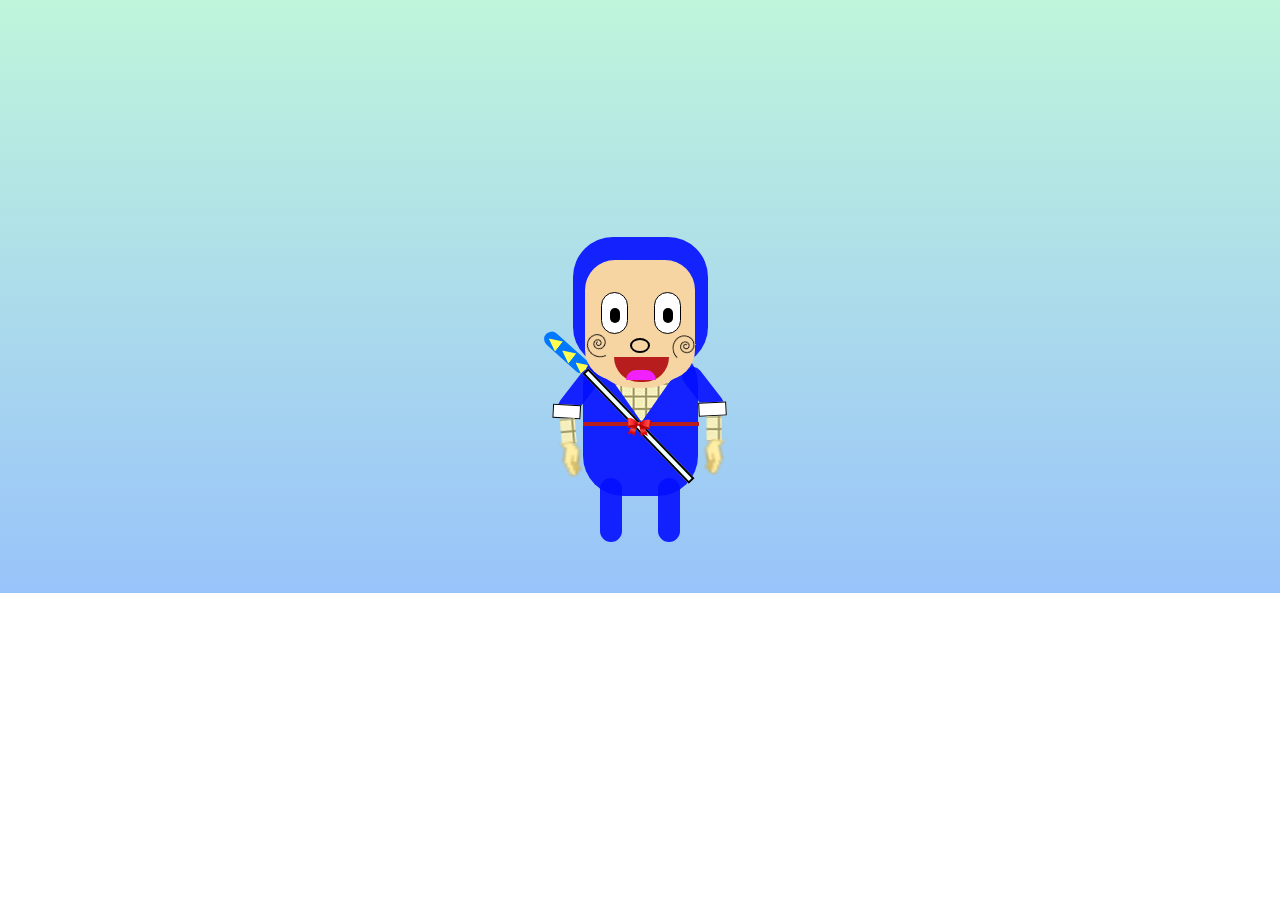
<file: index.html>
<!DOCTYPE html>
<html lang="en">

<head>
    <meta charset="UTF-8">
    <meta http-equiv="X-UA-Compatible" content="IE=edge">
    <meta name="viewport" content="width=device-width, initial-scale=1.0">
    <title>Ninja Hattori</title>
    <!-- bootstraplink  -->

    <link rel="stylesheet" href="index.css">


</head>

<body>
    <div class="container">

        <div class="blue-bg">
            <div class="behind-face">
                <div class="behind-face-1"></div>
                <div class="hands">
                    <div class="sword">
                        <div class="triangle"></div>
                        <div class="triangle"></div>
                        <div class="triangle"></div>
                    </div>
                    <div class="l-hand hand">
                        <div class="hand-white-l">
                            <div class="l-cloth">
                                <img class="hand-image-l" src="hand.png" alt="">
                            </div>
                        </div>
                    </div>
                    <div class="r-hand  hand">
                        <div class="hand-white-r">
                            <div class="r-cloth">
                                <img class="hand-image-r" src="hand.png" alt="">
                            </div>
                        </div>
                    </div>
                </div>
                <div class="down">
                    <div class="body">
                        <img src="yellow-shirt.jpeg" alt="">
                    </div>
                    <div class="ribbon-red">

                    </div>
                    <div class="ribbon-white"> <img class="ribbon-image" src="ribbon.png" alt=""></div>
<div class="leg">
    <div class="leg-l"></div>
    <div class="leg-r"></div>
</div>
                </div>
            </div>

            <div class="face">
                <div class="row">
                    <div class="eyes">
                        <div class="dots">

                        </div>
                    </div>
                    <div class="eyes ">
                        <div class="dots">

                        </div>
                    </div>
                </div>

                <div class="circle">
                    <img class="face-image face-image-1" src="celtic.png" alt="">
                    <img class="face-image face-image-2" src="celtic.png" alt="">
                </div>
                <div class="half-circle">
                    <div class="nose"></div>
                    <div class="smile">
                        <div class="smile-2"></div>
                    </div>
                </div>

            </div>


        </div>


    </div>
</body>

</html>
</file>
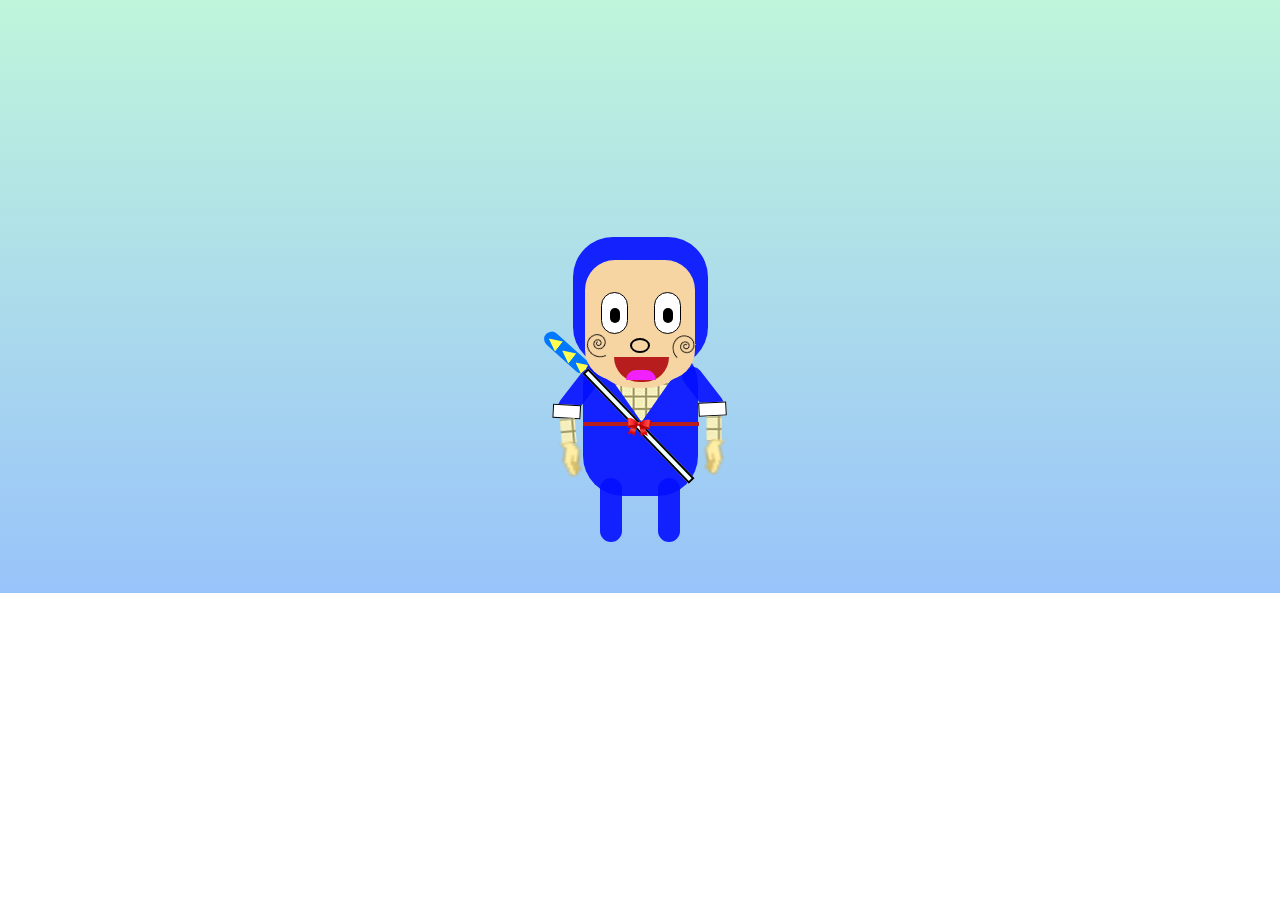
<file: hatori.html>
<!DOCTYPE html>
<html lang="en">

<head>
    <meta charset="UTF-8">
    <meta http-equiv="X-UA-Compatible" content="IE=edge">
    <meta name="viewport" content="width=device-width, initial-scale=1.0">
    <title>Ninja Hattori</title>
    <!-- bootstraplink  -->

    <link rel="stylesheet" href="hatori.css">

    <style>

    </style>

</head>

<body>
    <div class="container">

        <div class="blue-bg">
            <div class="behind-face">
                <div class="behind-face-1"></div>
                <div class="hands">
                    <div class="sword">
                        <div class="triangle"></div>
                        <div class="triangle"></div>
                        <div class="triangle"></div>
                    </div>
                    <div class="l-hand hand">
                        <div class="hand-white-l">
                            <div class="l-cloth">
                                <img class="hand-image-l" src="hand.png" alt="">
                            </div>
                        </div>
                    </div>
                    <div class="r-hand  hand">
                        <div class="hand-white-r">
                            <div class="r-cloth">
                                <img class="hand-image-r" src="hand.png" alt="">
                            </div>
                        </div>
                    </div>
                </div>
                <div class="down">
                    <div class="body">
                        <img src="yellow-shirt.jpeg" alt="">
                    </div>
                    <div class="ribbon-red">

                    </div>
                    <div class="ribbon-white"> <img class="ribbon-image" src="ribbon.png" alt=""></div>
<div class="leg">
    <div class="leg-l"></div>
    <div class="leg-r"></div>
</div>
                </div>
            </div>

            <div class="face">
                <div class="row">
                    <div class="eyes">
                        <div class="dots">

                        </div>
                    </div>
                    <div class="eyes ">
                        <div class="dots">

                        </div>
                    </div>
                </div>

                <div class="circle">
                    <img class="face-image face-image-1" src="celtic.png" alt="">
                    <img class="face-image face-image-2" src="celtic.png" alt="">
                </div>
                <div class="half-circle">
                    <div class="nose"></div>
                    <div class="smile">
                        <div class="smile-2"></div>
                    </div>
                </div>

            </div>


        </div>


    </div>
</body>

</html>
</file>
<file: index.css>
body {
    background: linear-gradient(0deg, #98C3FA, #BFF5DB);
    background-repeat: no-repeat;
    margin-top: -3rem;
}

.container {
    margin-top: 5rem;
    text-align: center;
    justify-content: center;
    padding: 10%;
    height: 300px;
}

.blue-bg {
    display: flex;
    text-align: center;
    justify-content: center;
    padding: 10%;
}

.behind-face {
    position: absolute;
    justify-content: center;
    align-content: center;
    margin: -1.4rem;
    width: 150px;
    z-index: -1;
}

.behind-face-1 {
    height: 130px;
    width: 135px;
    border-radius: 40px;
    background-color: #030fffe7;
    display: inline-block;
}

.down {
    height: 152px;
    width: 115px;
    border-radius: 40px;
    background-color: #030fffe7;
    margin-left: 1.1rem;
    margin-top: -1.3rem;
}

.body {
    display: absolute;
    width: 109px;
    height: 78px;
    margin-left: 4px;
    margin-top: -27px;
    clip-path: polygon(50% 0%, 0% 100%, 100% 100%);
    transform: rotate(180deg);
    z-index: 5;
}

.hands {
    position: absolute;
    height: 30px;
    width: 150px;
}

.face {
    height: 120px;
    width: 110px;
    background-color: #f6d5a2;
    border-radius: 30px;
}

.row {
    display: flex;
    margin-top: 2rem;
    margin-left: 1rem;
    width: 5rem;
    justify-content: space-between;
}

.eyes {
    display: flex;
    justify-content: center;
    align-items: center;
    height: 40px;
    width: 25px;
    background-color: rgb(255, 255, 255);
    border: 1px solid black;
    border-radius: 23px;

}

.eye-1 {
    transform: rotate(-4deg);
}

.eye-2 {
    transform: rotate(2deg);
}

.dots {
    height: 15px;
    background-color: black;
    width: 10px;
    border-radius: 5px;
    margin-top: 5px;
}

.circle {
    position: absolute;
    display: flex;
    justify-content: space-between;
    width: 110px;
}

.face-image {
    height: 25px;
    width: 25px;

}

.face-image-1 {
    transform: scaleX(-1) rotate(115deg);
}

.face-image-2 {
    transform: scaleX(-1) rotate(46deg);

}

.half-circle {
    height: 50px;
    width: 110px;
    margin-top: 0.3rem;
    border-radius: 0 0 150px 150px;
    background-color: #f6d5a2;
    justify-content: center;
    align-items: center;
}

.nose {
    height: 11px;
    width: 16px;
    border-radius: 100%;
    background-color: transparent;
    border: 2px solid black;
    display: inline-block;

}

.smile {
    height: 25px;
    width: 55px;
    background-color: rgb(184, 29, 29);
    margin-left: 1.799rem;
    border-radius: 0 0 150px 150px;
    display: flex;
    justify-content: center;
    align-items: center;
}

.smile-2 {
    height: 10px;
    width: 30px;
    background-color: rgb(240, 32, 255);
    border-radius: 150px 150px 0px 0px;
    margin-top: 11px;
}
.hands {
    margin-top: -10px;
    height: 50px;
    width: 154px;
    display: flex;
    justify-content: space-between;
}
.hand{
    height: 55px;
    width: 20px;
    border-radius: 24px;
    background-color: #030fffe7;
    z-index: -23;
}

.l-hand {
    margin-top: 4px;
    margin-left: 4px;
    transform: rotate(38deg);
}
.r-hand {
    transform: rotate(-38deg);
    margin: 2px 6px 0px 0px;
}
.hand-white-r {
    height: 12px;
    width: 26px;
    background-color: white;
    z-index: 23;
    position: absolute;
    margin: 41px 0px 0px -8px;
    border: 1px solid black;
    transform: rotate(35deg);
}
.hand-white-l {
    height: 12px;
    width: 26px;
    background-color: white;
    z-index: 23;
    position: absolute;
    margin: 43px 0px 0px -2px;
    border: 1px solid black;
    transform: rotate(-35deg);
}
.l-cloth {
    height: 25px;
    width: 15px;
    margin: 13px 0px 0px 8px;
    transform: roatate(34deg);
    background-image: url(yellow-shirt.jpeg);
    transform: rotate(-8deg);
}
.r-cloth {
    height: 25px;
    width: 15px;
    margin: 13px 0px 0px 6px;
    transform: roatate(40deg);
    background-image: url(yellow-shirt.jpeg);
    transform: rotate(3deg);

}
.hand-image-l {
    height: 35px;
    width: 46px;
    transform: scaleX(-1) rotate(168deg);
    margin: 23px 0px 0px -15px;

}
.hand-image-r {
    height: 35px;
    width: 46px;
    transform: rotate(168deg);
    margin: 23px 0px 0px -15px;

}
.ribbon-white {
    height: 4px;
    width: 149px;
    background-color: azure;
    transform: rotate(46deg);
    border: 2px solid;
    margin: -4px 0px 0px -21px;

}
.ribbon-red {
    height: 4px;
    width: 116px;
    background-color: rgb(184, 29, 29);

}
.ribbon-image {
    height: 25px;
    width: 30px;
    z-index: 22;
    margin-top: -10px;
    transform: rotate(-41deg);

}
.sword {
    position: absolute;
    height: 15px;
    width: 55px;
    background-color: #0077ff;
    transform: rotate(42deg);
    margin: -16px 0px 0px -26px;
    z-index: -23;
    border-radius: 23px;
    display: flex;
}
.triangle {


    width: 13px;
    height: 13px;
    background: #ffff4e;
    clip-path: polygon(50% 0%, 0% 100%, 100% 100%);
    transform: rotate(-94deg);
    margin: 2px 0px 0px 5px;

}
.leg {

    margin-top: 3rem;
    height: 4rem;
    display: flex;
    justify-content: space-between
}
.leg-l {
    height: 4rem;
    width: 22px;
    background-color: #030fffe7;
    border-radius: 25px;
    margin-left: 1.1rem;
}
.leg-r {
    height: 4rem;
    width: 22px;
    background-color: #030fffe7;
    border-radius: 25px;
    margin-right: 1.1rem;
}
</file>
<file: hatori.css>
body {
    background: linear-gradient(0deg, #98C3FA, #BFF5DB);
    background-repeat: no-repeat;
    margin-top: -3rem;
}

.container {
    margin-top: 5rem;
    text-align: center;
    justify-content: center;
    padding: 10%;
    height: 300px;
}

.blue-bg {
    display: flex;
    text-align: center;
    justify-content: center;
    padding: 10%;
}

.behind-face {
    position: absolute;
    justify-content: center;
    align-content: center;
    margin: -1.4rem;
    width: 150px;
    z-index: -1;
}

.behind-face-1 {
    height: 130px;
    width: 135px;
    border-radius: 40px;
    background-color: #030fffe7;
    display: inline-block;
}

.down {
    height: 152px;
    width: 115px;
    border-radius: 40px;
    background-color: #030fffe7;
    margin-left: 1.1rem;
    margin-top: -1.3rem;
}

.body {
    display: absolute;
    width: 109px;
    height: 78px;
    margin-left: 4px;
    margin-top: -27px;
    clip-path: polygon(50% 0%, 0% 100%, 100% 100%);
    transform: rotate(180deg);
    z-index: 5;
}

.hands {
    position: absolute;
    height: 30px;
    width: 150px;
}

.face {
    height: 120px;
    width: 110px;
    background-color: #f6d5a2;
    border-radius: 30px;
}

.row {
    display: flex;
    margin-top: 2rem;
    margin-left: 1rem;
    width: 5rem;
    justify-content: space-between;
}

.eyes {
    display: flex;
    justify-content: center;
    align-items: center;
    height: 40px;
    width: 25px;
    background-color: rgb(255, 255, 255);
    border: 1px solid black;
    border-radius: 23px;

}

.eye-1 {
    transform: rotate(-4deg);
}

.eye-2 {
    transform: rotate(2deg);
}

.dots {
    height: 15px;
    background-color: black;
    width: 10px;
    border-radius: 5px;
    margin-top: 5px;
}

.circle {
    position: absolute;
    display: flex;
    justify-content: space-between;
    width: 110px;
}

.face-image {
    height: 25px;
    width: 25px;

}

.face-image-1 {
    transform: scaleX(-1) rotate(115deg);
}

.face-image-2 {
    transform: scaleX(-1) rotate(46deg);

}

.half-circle {
    height: 50px;
    width: 110px;
    margin-top: 0.3rem;
    border-radius: 0 0 150px 150px;
    background-color: #f6d5a2;
    justify-content: center;
    align-items: center;
}

.nose {
    height: 11px;
    width: 16px;
    border-radius: 100%;
    background-color: transparent;
    border: 2px solid black;
    display: inline-block;

}

.smile {
    height: 25px;
    width: 55px;
    background-color: rgb(184, 29, 29);
    margin-left: 1.799rem;
    border-radius: 0 0 150px 150px;
    display: flex;
    justify-content: center;
    align-items: center;
}

.smile-2 {
    height: 10px;
    width: 30px;
    background-color: rgb(240, 32, 255);
    border-radius: 150px 150px 0px 0px;
    margin-top: 11px;
}
.hands {
    margin-top: -10px;
    height: 50px;
    width: 154px;
    display: flex;
    justify-content: space-between;
}
.hand{
    height: 55px;
    width: 20px;
    border-radius: 24px;
    background-color: #030fffe7;
    z-index: -23;
}

.l-hand {
    margin-top: 4px;
    margin-left: 4px;
    transform: rotate(38deg);
}
.r-hand {
    transform: rotate(-38deg);
    margin: 2px 6px 0px 0px;
}
.hand-white-r {
    height: 12px;
    width: 26px;
    background-color: white;
    z-index: 23;
    position: absolute;
    margin: 41px 0px 0px -8px;
    border: 1px solid black;
    transform: rotate(35deg);
}
.hand-white-l {
    height: 12px;
    width: 26px;
    background-color: white;
    z-index: 23;
    position: absolute;
    margin: 43px 0px 0px -2px;
    border: 1px solid black;
    transform: rotate(-35deg);
}
.l-cloth {
    height: 25px;
    width: 15px;
    margin: 13px 0px 0px 8px;
    transform: roatate(34deg);
    background-image: url(yellow-shirt.jpeg);
    transform: rotate(-8deg);
}
.r-cloth {
    height: 25px;
    width: 15px;
    margin: 13px 0px 0px 6px;
    transform: roatate(40deg);
    background-image: url(yellow-shirt.jpeg);
    transform: rotate(3deg);

}
.hand-image-l {
    height: 35px;
    width: 46px;
    transform: scaleX(-1) rotate(168deg);
    margin: 23px 0px 0px -15px;

}
.hand-image-r {
    height: 35px;
    width: 46px;
    transform: rotate(168deg);
    margin: 23px 0px 0px -15px;

}
.ribbon-white {
    height: 4px;
    width: 149px;
    background-color: azure;
    transform: rotate(46deg);
    border: 2px solid;
    margin: -4px 0px 0px -21px;

}
.ribbon-red {
    height: 4px;
    width: 116px;
    background-color: rgb(184, 29, 29);

}
.ribbon-image {
    height: 25px;
    width: 30px;
    z-index: 22;
    margin-top: -10px;
    transform: rotate(-41deg);

}
.sword {
    position: absolute;
    height: 15px;
    width: 55px;
    background-color: #0077ff;
    transform: rotate(42deg);
    margin: -16px 0px 0px -26px;
    z-index: -23;
    border-radius: 23px;
    display: flex;
}
.triangle {


    width: 13px;
    height: 13px;
    background: #ffff4e;
    clip-path: polygon(50% 0%, 0% 100%, 100% 100%);
    transform: rotate(-94deg);
    margin: 2px 0px 0px 5px;

}
.leg {

    margin-top: 3rem;
    height: 4rem;
    display: flex;
    justify-content: space-between
}
.leg-l {
    height: 4rem;
    width: 22px;
    background-color: #030fffe7;
    border-radius: 25px;
    margin-left: 1.1rem;
}
.leg-r {
    height: 4rem;
    width: 22px;
    background-color: #030fffe7;
    border-radius: 25px;
    margin-right: 1.1rem;
}
</file>
